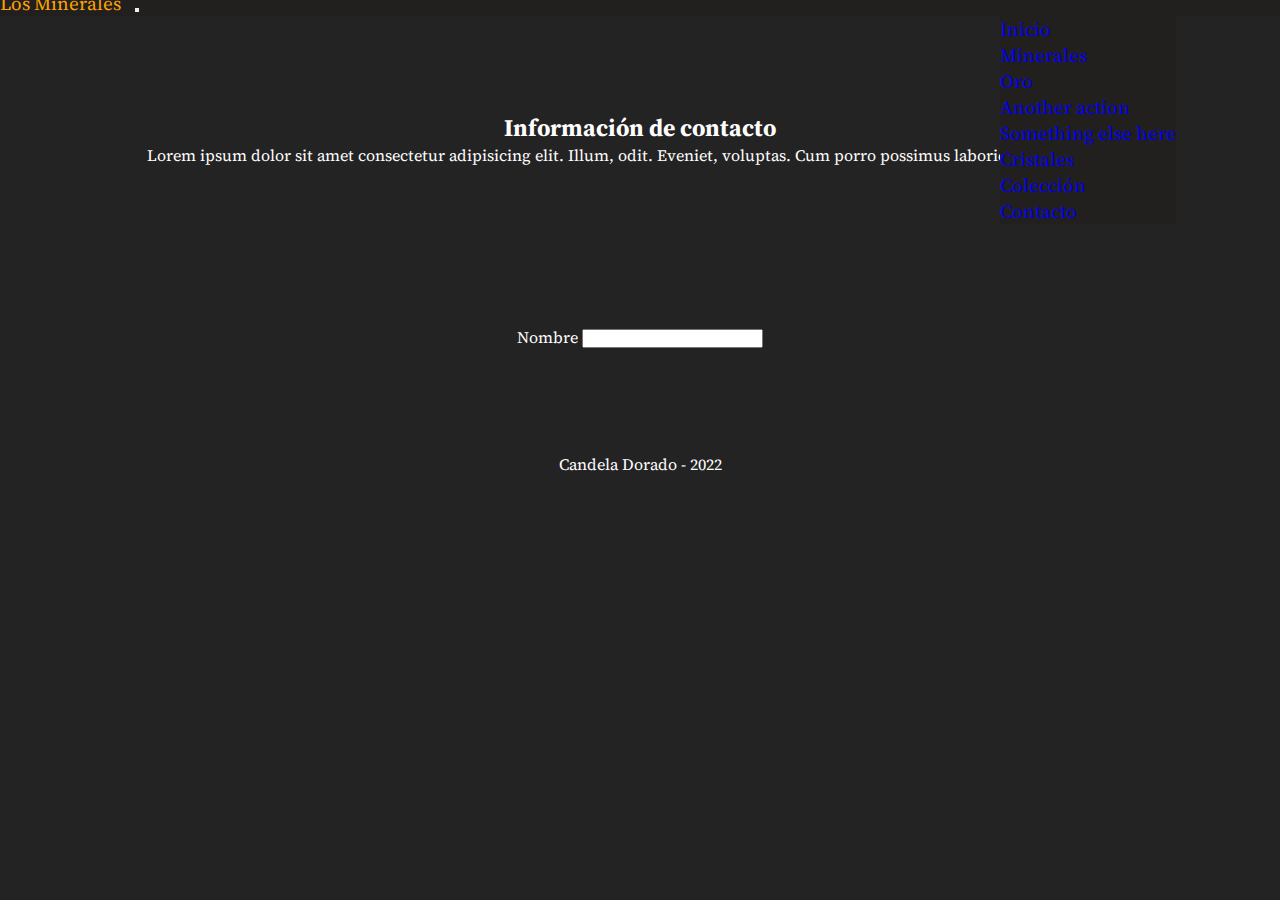
<file: pages/contacto.html>
<!DOCTYPE html>
<html lang="en">
<head>
    <meta charset="UTF-8">
    <meta http-equiv="X-UA-Compatible" content="IE=edge">
    <meta name="viewport" content="width=device-width, initial-scale=1.0">
    <title>Contacto</title>

    <!-- BOOTSTRAP -->
    <link href="https://cdn.jsdelivr.net/npm/bootstrap@5.1.3/dist/css/bootstrap.min.css" rel="stylesheet" integrity="sha384-1BmE4kWBq78iYhFldvKuhfTAU6auU8tT94WrHftjDbrCEXSU1oBoqyl2QvZ6jIW3" crossorigin="anonymous">

    <!-- CSS -->
    <link rel="stylesheet" href="../style.css">

    <!-- FONT FAMILY -->
    <link rel="preconnect" href="https://fonts.googleapis.com">
    <link rel="preconnect" href="https://fonts.gstatic.com" crossorigin>
    <link href="https://fonts.googleapis.com/css2?family=Source+Serif+4:wght@200&display=swap" rel="stylesheet">

</head>
<body>
<!-- CABECERA -->
<header>
    <nav class="navbar navbar-expand-lg navbar-dark bg-color nav">
        <div class="container-fluid">
          <a class="navbar-brand nav-logo transitions" href="../index.html">Los Minerales</a>
          <button class="navbar-toggler" type="button" data-bs-toggle="collapse" data-bs-target="#navbarNavDropdown" aria-controls="navbarNavDropdown" aria-expanded="false" aria-label="Toggle navigation">
            <span class="navbar-toggler-icon"></span>
          </button>
          <div class="collapse navbar-collapse" id="navbarNavDropdown">
            <ul class="navbar-nav navbar-left bg-color-nav">

              <li class="nav-item">
                <a class="nav-link active text-light" aria-current="page" href="../index.html">Inicio</a>
              </li>

              <li class="nav-item dropdown">
                <a class="nav-link dropdown-toggle text-light" href="#" id="navbarDropdownMenuLink" role="button" data-bs-toggle="dropdown" aria-expanded="false">
                  Minerales
                </a>
                <ul class="dropdown-menu" aria-labelledby="navbarDropdownMenuLink">
                  <li><a class="dropdown-item" href="../minerales/oro.html">Oro</a></li>
                  <li><a class="dropdown-item" href="#">Another action</a></li>
                  <li><a class="dropdown-item" href="#">Something else here</a></li>
                </ul>
              </li>

              <li class="nav-item">
                <a class="nav-link text-light" href="cristales.html">Cristales</a>
              </li>

              <li class="nav-item">
                <a class="nav-link text-light" href="coleccion.html">Colección</a>
              </li>
              
              <li class="nav-item">
                <a class="nav-link text-light" href="contacto.html">Contacto</a>
              </li>
              
            </ul>
          </div>
        </div>
      </nav>
</header>
<!-- FIN CABECERA -->


<!-- CONTACTO PAGE -->
<!-- parte 1 -->
<section class="container">
<div class="row">
    <div class="grid-div col">
    <div>
        <h2>
            Información de contacto
        </h2>
        <p>
            Lorem ipsum dolor sit amet consectetur adipisicing elit. Illum, odit. Eveniet, voluptas. Cum porro possimus laboriosam laudantium.
        </p>
    </div>
    </div>
</div>
<!-- fin parte 1 -->

<!-- parte 2 -->
<div class="row">
    <div class="grid-div col">
    <div>
        <form action="">
            <label for="name">Nombre</label>
            <input type="text" id="name" name="name">
        </form>
    </div>
    </div>
</div> 
</section>
<!-- fin parte 2 -->
<!-- FIN CONTACTO PAGE -->


<!-- FOOTER -->
<footer>
    <div class="footer-p">
        <p>Candela Dorado - 2022</p>
    </div>
</footer>
<!-- FIN FOOTER -->

<!-- JS -->
<script src="https://cdn.jsdelivr.net/npm/@popperjs/core@2.10.2/dist/umd/popper.min.js" integrity="sha384-7+zCNj/IqJ95wo16oMtfsKbZ9ccEh31eOz1HGyDuCQ6wgnyJNSYdrPa03rtR1zdB" crossorigin="anonymous"></script>
<script src="https://cdn.jsdelivr.net/npm/bootstrap@5.1.3/dist/js/bootstrap.min.js" integrity="sha384-QJHtvGhmr9XOIpI6YVutG+2QOK9T+ZnN4kzFN1RtK3zEFEIsxhlmWl5/YESvpZ13" crossorigin="anonymous"></script>
</body>
</html>
</file>
<file: style.css>
* {
    margin: 0;
    padding: 0;
}

html {
    font-family: 'Open Sans', sans-serif;
    font-family: 'Source Serif 4', sans-serif;
}

/* ------------------------------------------------------------------------- */

/* MEDIA QUERY */
body {
    background-color: #242323;
}
  
@media screen and (max-width: 900px) {
    div.grid-container {
        display: grid;
        grid-template-columns: 1fr;
        grid-template-rows: 0fr 0fr;

        width: 100%;
    }
    h2.h2, h2.h2-pt3, p.parrafo, ul.parrafo {
        font-size: 19px;
        text-align: center;
        margin: 20px;

        width: 100%;
    }
    
    .img-1, .img-2, .img-3 {
        width: 100%;
        max-width:400px;
        max-height: 300px;
    }

    img.images {
        display: block;
        width: 100%;
        height: auto;
    }

    .img-3 {
        margin-bottom: 100px;
    }

} 
/* FIN MEDIA QUERY */


/* BOOTSTRAP */
.bg-color {
    background-color: #221f1f;
}

.bg-color-nav {
    background-color: #221f1f;
}

.navbar-nav.navbar-left {
    position: absolute;
    left: 85%;
    transform: translatex(-50%);
}
/* FIN BOOTSTRAP */


/* GRID */
.grid-container {
    display: grid;

 /* *repeat (2 (veces), 2fr) 1fr para abreviar* */ 
    grid-template-columns: 2fr 2fr;
    grid-template-rows: 1fr;

    /* border: 2px solid white; */
}

.grid-div {
    text-align: center; 
    padding: 55px 0px ;
    margin: 50px 0px; 
}

.div2 {
    margin-bottom: 0;
    padding-bottom: 0;
}

/* .grid-div2 {
    padding: 0px 55px 55px 55px;
}  */

.grid-container-two {
    display: grid;
    grid-template-columns: repeat(3, 1fr);
    grid-template-rows: repeat(3, 1fr); 
    text-align: center;

}  

.grid-div-two {
    text-align: center; 
    padding: 55px 0px ;
    margin: 50px 0px; 
    grid-column-start: 1;
    grid-column-end: 4;
}

.grid-container-three {
    display: grid;
    grid-template-columns: repeat(3, 1fr);
    text-align: center;
}

.grid-container-four {
    display: grid;
    grid-template-columns: 1fr;
    text-align: center;

    margin: 20px;
    padding: 100px;
}
/* FIN GRID */


/* P/IMG/H2 */
.h2 {
    font-size: 35px;
    margin: 50px;
}

.h2-pt3 {
    font-size: 35px;
    margin-bottom: 50px;
}

.img-2 {
    margin-top: 100px;
    width: 480px;
    height: 415px;
    display: flex;
    justify-content: center;
    display: block;
    margin-left: auto;
    margin-right: auto;
}

.img-1, .img-3 {
    margin-top: 100px;
    width: 400px;
    height: 415px;
    display: flex;
    justify-content: center;
    display: block;
    margin-left: auto;
    margin-right: auto;
}

.img-1:hover {
    transform: scale(1.1);
}
/* FIN P/IMG/H2 */


/* COLOR */
h2, h3, h4, p, li, form {
    color: white;
}
/* FIN COLOR */


/* SECCIONES */
.li-styles {
    padding: 11px 0px;
} 

.parrafo {
    font-size: 19px;   
    margin-bottom: 60px;
    text-align: center;
}

.grid-div {
    margin-left: 50px;
    margin-right: 50px;
}
/* FIN SECCIONES */


/* CRISTALES */
.pt1-cristal {
    margin-top: 61px;
}

.pt2-cristal {
    margin-top: 38px;
}

.pt3-cristal {
    margin-top: 81px;
}

.text-cristal {
    margin: 70px;
}

.text2-cristal {
    margin: 30px;
}

.title-cristal {
    margin-top: 20px;
}
/* FIN CRISTALES */


/* COLECCION */
/* FIN COLECCION */


/* NAV */

.transitions {
    color: gold;
    transition: color 1s linear;
}

.transitions:hover {
    color: orange;
}

li {
    list-style-type: none;
}

a {
    text-decoration: none;
}

/* .li-nav {
    display: inline; 
    padding: 20px;
    margin: 10px; 
} */

.li-nav :link {
    color: gold;
}

.li-nav :visited {
    color: rgb(163, 149, 22);
}

.li-nav :hover {
    color: orange;
}


.nav-logo-container, .nav {
    display: flex;
    margin: 10px;
    justify-content: space-between;
} 

.nav {
    margin: -10px;
    font-size: 19px;
}

.nav-logo {
    color: gold;
    margin: 10px;
}
/* FIN NAV */


/* FOOTER */
.footer-p {
    text-align: center;
    margin: 40px;
}
/* FIN FOOTER */
</file>
